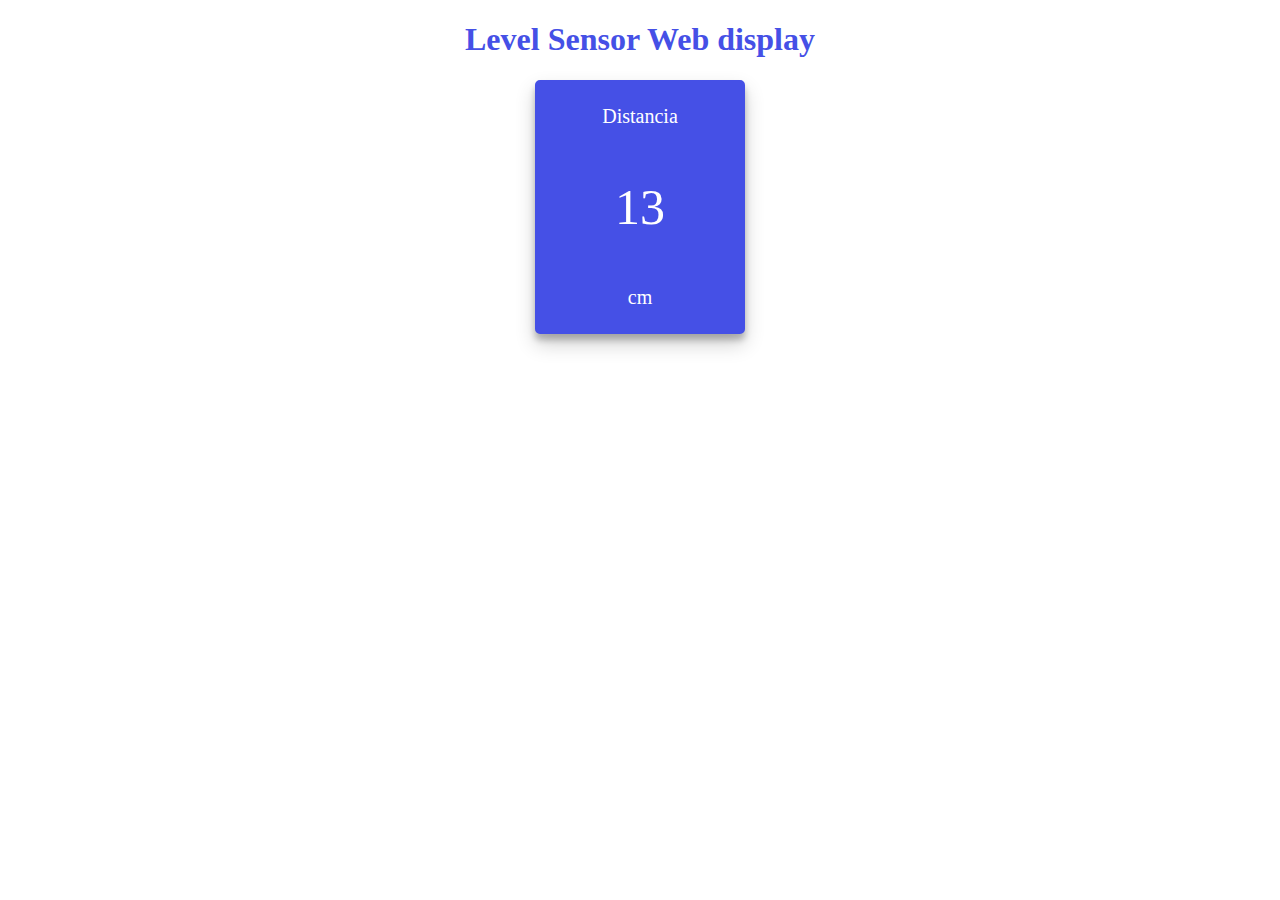
<file: Level Sensor HTML/index.html>
<!DOCTYPE html>
<html lang="en">
<head>
    <meta charset="UTF-8">
    <meta http-equiv="X-UA-Compatible" content="IE=edge">
    <meta name="viewport" content="width=device-width, initial-scale=1.0">
    <link rel = "stylesheet" href="style.css">
    <title>Level Sensor Web App</title>
</head>
<body>
    <h1 class = "header">Level Sensor Web display</h1>
    <div class = "background_box">
        <p class = "dist">
            Distancia
        </p>
        <p class = "dist_var">
            13
        </p>
        <p class = "cm">
            cm
        </p>
</body>
</html>
</file>
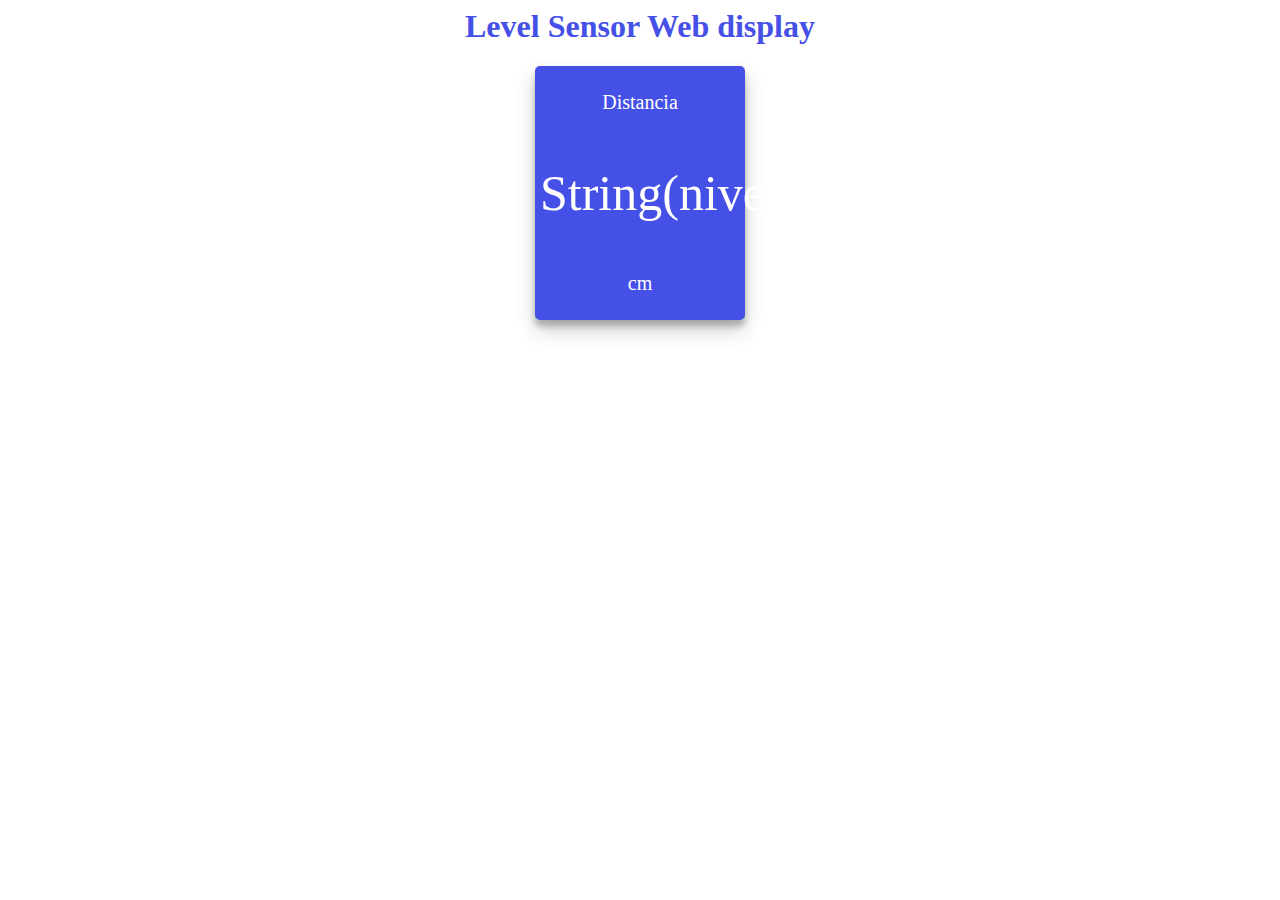
<file: level_monitor_ESP8266/index.html>
<style>
    body {
    background-color: white;
    }

    h1 {
    text-align: center;
    color: rgb(69, 80, 230);
    font-family: "Trebuchet MS";
    }

    div {
    background-color: rgb(69, 80, 230);
    width: 200px;
    margin: auto;
    text-align: center;
    border: rgb(69, 80, 230) 5px solid;
    border-radius: 5px;
    box-shadow: rgba(0, 0, 0, 0.19) 0px 10px 20px, rgba(0, 0, 0, 0.23) 0px 6px 6px;
    }

</style>

<!DOCTYPE html>
<html lang="en">
<head>
    <meta charset="UTF-8">
    <meta http-equiv="X-UA-Compatible" content="IE=edge">
    <meta name="viewport" content="width=device-width, initial-scale=1.0">
    <title>Level Monitor</title>
</head>
<body>
    <h1>Level Sensor Web display</h1>
    <div>
        <p style = "text-align: center; color: white; font-family: 'Trebuchet MS'; font-size: 20px;">
            Distancia
        </p>
        <p style = "text-align: center; color: white; font-family: 'Arial Rounded MT Bold'; font-size: 50px;">
            String(nivel)
        </p>
        <p style = "text-align: center; color: white; font-family: 'Trebuchet MS'; font-size: 20px;">
            cm
        </p>
    </div>
</body>
</html>
</file>
<file: Level Sensor HTML/style.css>
body {
    background-color: white;
}

.header{
    text-align: center;
    color: rgb(69, 80, 230);
    font-family: "Trebuchet MS";
}

.background_box{
    background-color: rgb(69, 80, 230);
    width: 200px;
    margin: auto;
    text-align: center;
    border: rgb(69, 80, 230) 5px solid;
    border-radius: 5px;
    box-shadow: rgba(0, 0, 0, 0.19) 0px 10px 20px, rgba(0, 0, 0, 0.23) 0px 6px 6px;
}

.dist{
    text-align: center;
    color: white;
    font-family: "Trebuchet MS";
    font-size: 20px;
}

.dist_var{
    text-align: center;
    color: white;
    font-family: "Arial Rounded MT Bold";
    font-size: 50px;
}

.cm{
    text-align: center;
    color: white;
    font-family: "Trebuchet MS";
    font-size: 20px;
}
</file>
